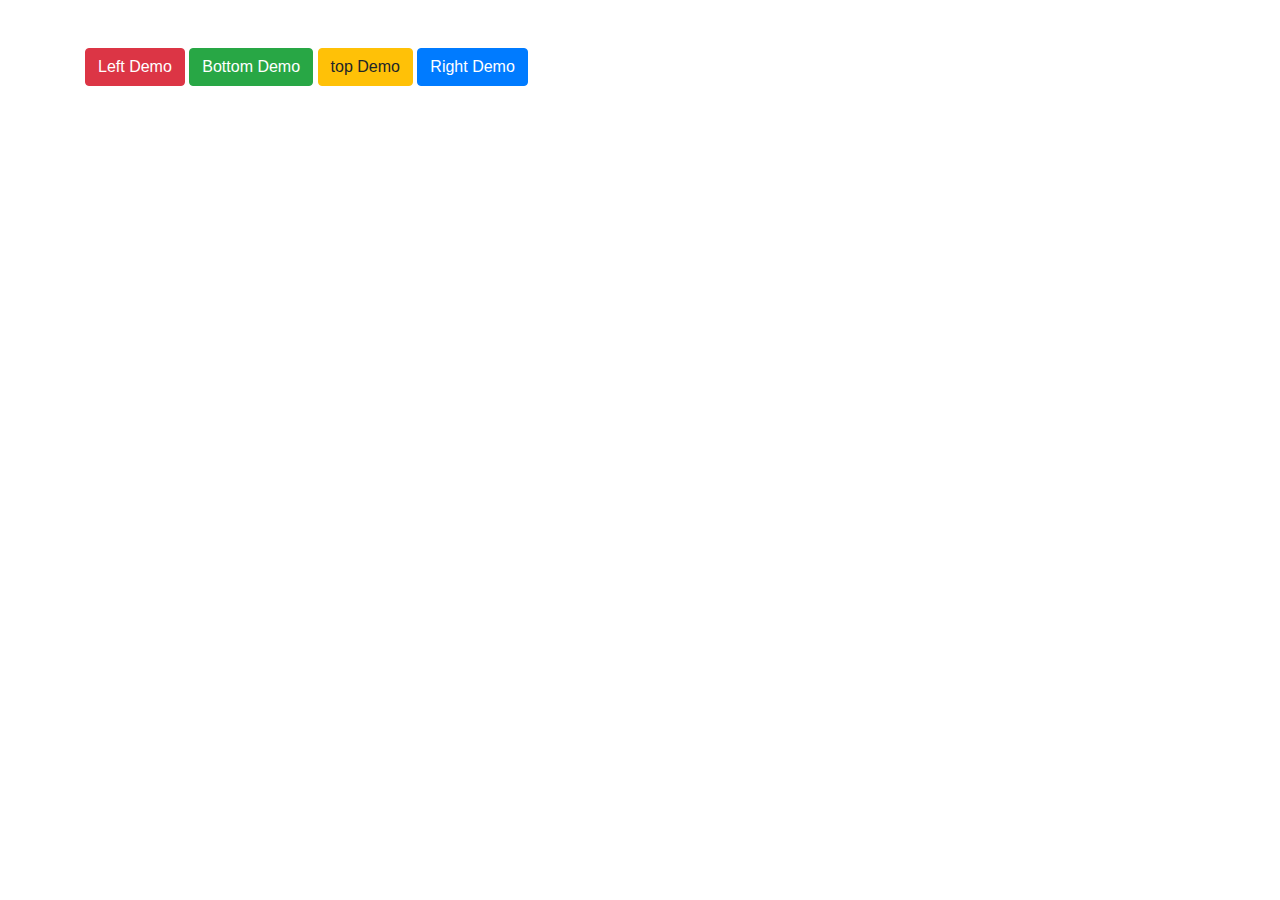
<file: index2.html>
<!DOCTYPE html>
<html lang="en">
<head>
    <meta charset="UTF-8">
    <meta name="viewport" content="width=device-width, initial-scale=1.0">
    <title>Document</title>
    <link rel="stylesheet" href="css/bootstrap.css">
</head>
<body>

<div class="container">
    <div class="row my-5">
        <div class="col-md-12">
            <button type="button" class="btn btn-danger">
                Left Demo
            </button>
            <button type="button" class="btn btn-success" data-placement="bottom" data-toggle="tooltip" title="A demo of bottom tooltip">
                Bottom Demo
            </button>
            <button type="button" class="btn btn-warning">
                top Demo
            </button>
            <button type="button" class="btn btn-primary">
                Right Demo
            </button>
        </div>
    </div>
</div>

<script src="js/jQuery.min.js"></script>
<script src="js/src/popover.js"></script>
<script src="js/bootstrap.js"></script>
<script src="js/main2.js"></script>
</body>
</html>
</file>
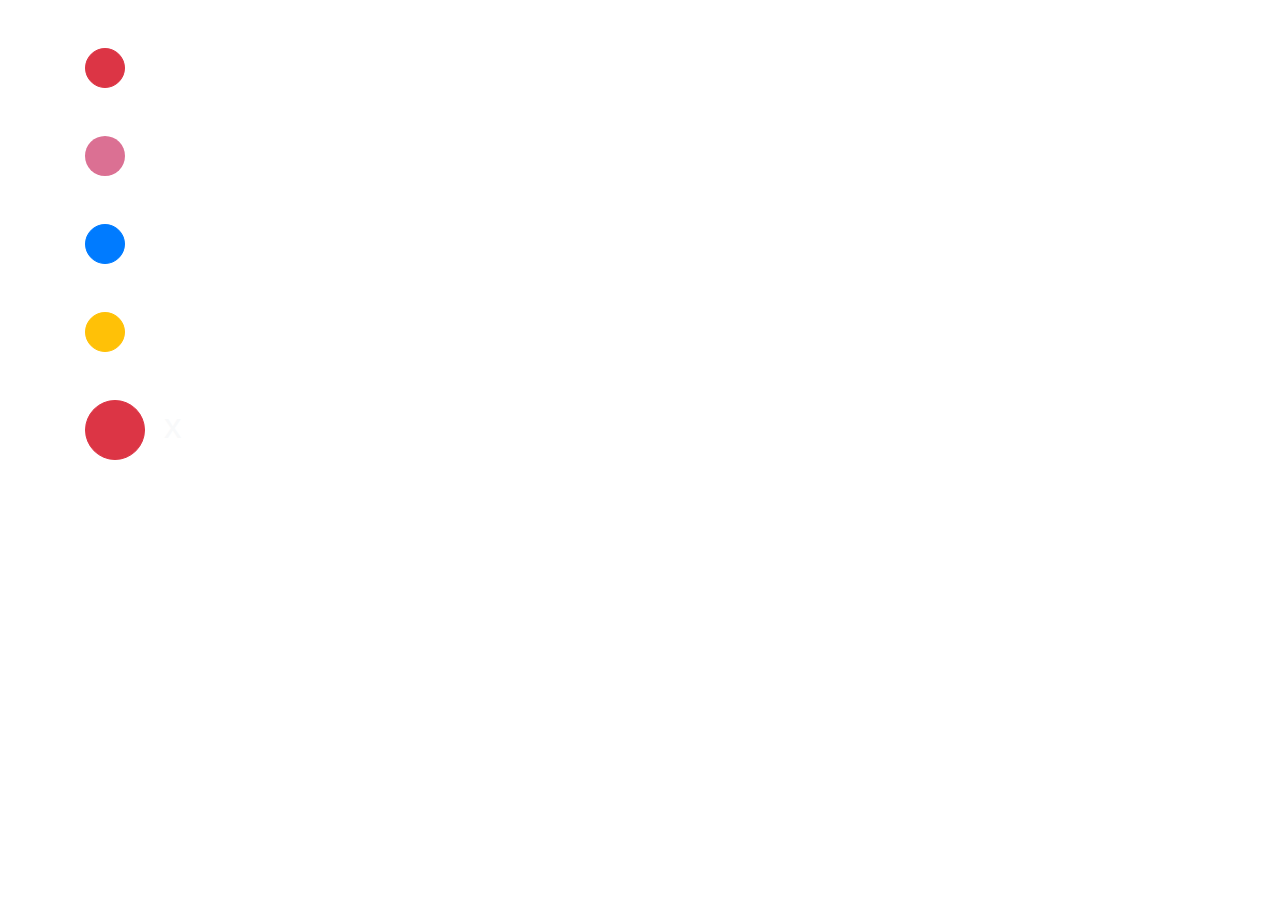
<file: index3.html>
<!DOCTYPE html>
<html lang="en">
<head>
    <meta charset="UTF-8">
    <meta name="viewport" content="width=device-width, initial-scale=1.0">
    <title>Document</title>
    <link rel="stylesheet" href="css/bootstrap.css">
    <link rel="stylesheet" href="css/main3.css">
</head>
<body>

<div class="container">
    <div class="row my-5">
        <div class="col-md-12">
            <button type="button" class="btn btn-danger matn"></button>
        </div>
     </div>
     <div class="row my-5">
        <div class="col-md-12">
            <button type="button" class="btn ty matn"></button>
        </div>
     </div>
     <div class="row my-5">
        <div class="col-md-12">
            <button type="button" class="btn btn-primary matn"></button>
        </div>
     </div>
     <div class="row my-5">
        <div class="col-md-12">
            <button type="button" class="btn btn-warning matn"></button>
        </div>
     </div>
     <div class="row my-5">
        <div class="col-md-12">
            <button type="button" class="btn btn-danger matn-2"></button>
        </div>
     </div>
     <h4 class="text-light" data-placement="left" data-toggle="tooltip" title="backround Tasks">x</h4>
</div>

<script src="js/jQuery.min.js"></script>
<script src="js/src/popover.js"></script>
<script src="js/bootstrap.js"></script>
<script src="js/main3.js"></script>
</body>
</html>
</file>
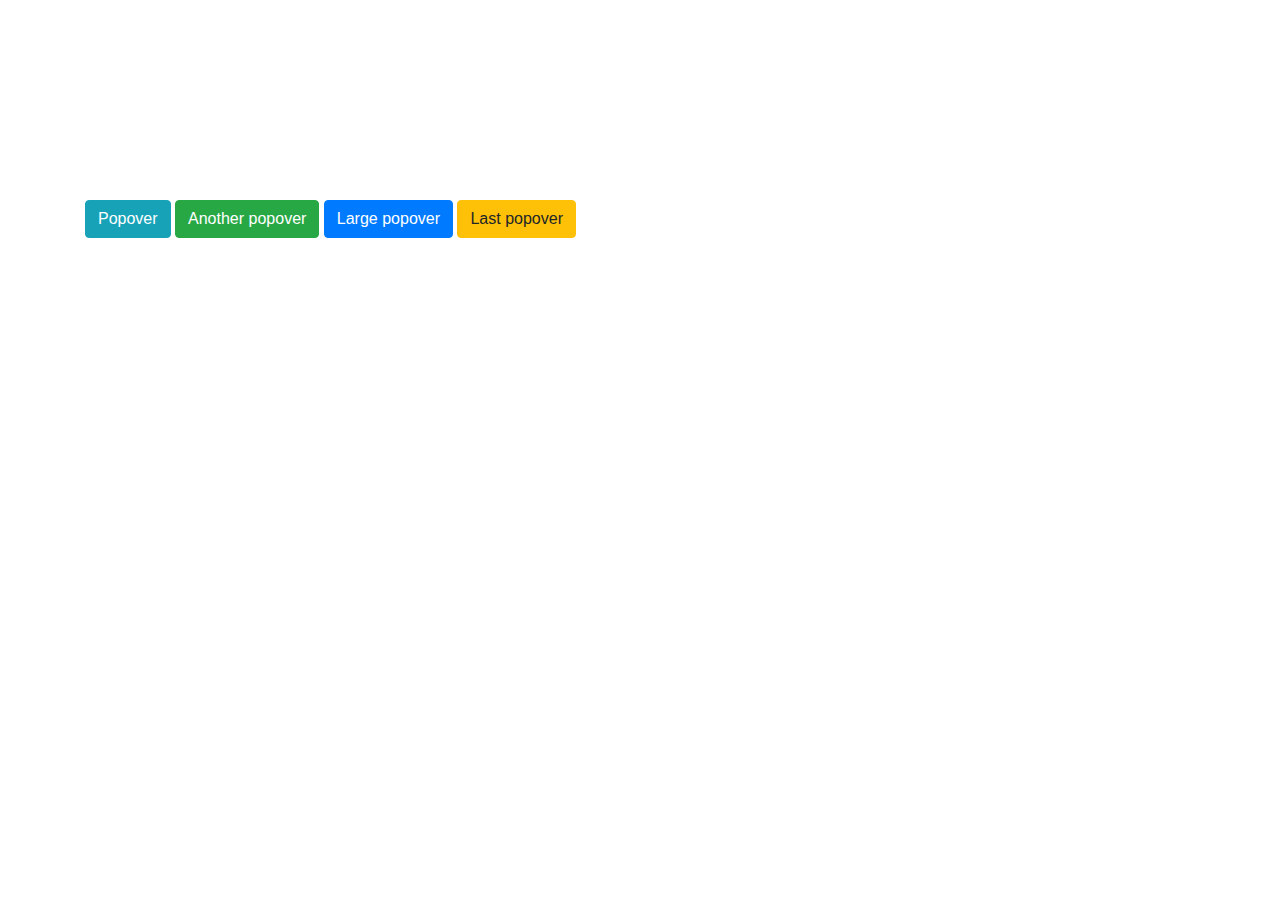
<file: index4.html>
<!DOCTYPE html>
<html lang="en">
<head>
    <meta charset="UTF-8">
    <meta name="viewport" content="width=device-width, initial-scale=1.0">
    <title>Document</title>
    <link rel="stylesheet" href="css/bootstrap.css">
    <link rel="stylesheet" href="css/main4.css">
</head>
<body>
<div class="hj">
<div class="container">
    <div class="row my-5">
        <div class="col-md-12">
            <button type="button" class="btn btn-info">Popover</button>
            <button type="button" class="btn btn-success">Another popover</button>
            <button type="button" class="btn btn-primary" data-placement="top" data-toggle="popover" title="Popover title" data-content="A large popover to demonstrate the max-width of the Bootstrap popover.">Large popover</button>
            <button type="button" class="btn btn-warning">Last popover</button>
        </div>
    </div>
</div>
</div>
<script src="js/jQuery.min.js"></script>
<script src="js/src/popover.js"></script>
<script src="js/bootstrap.js"></script>
<script src="js/main4.js"></script>
</body>
</html>
</file>
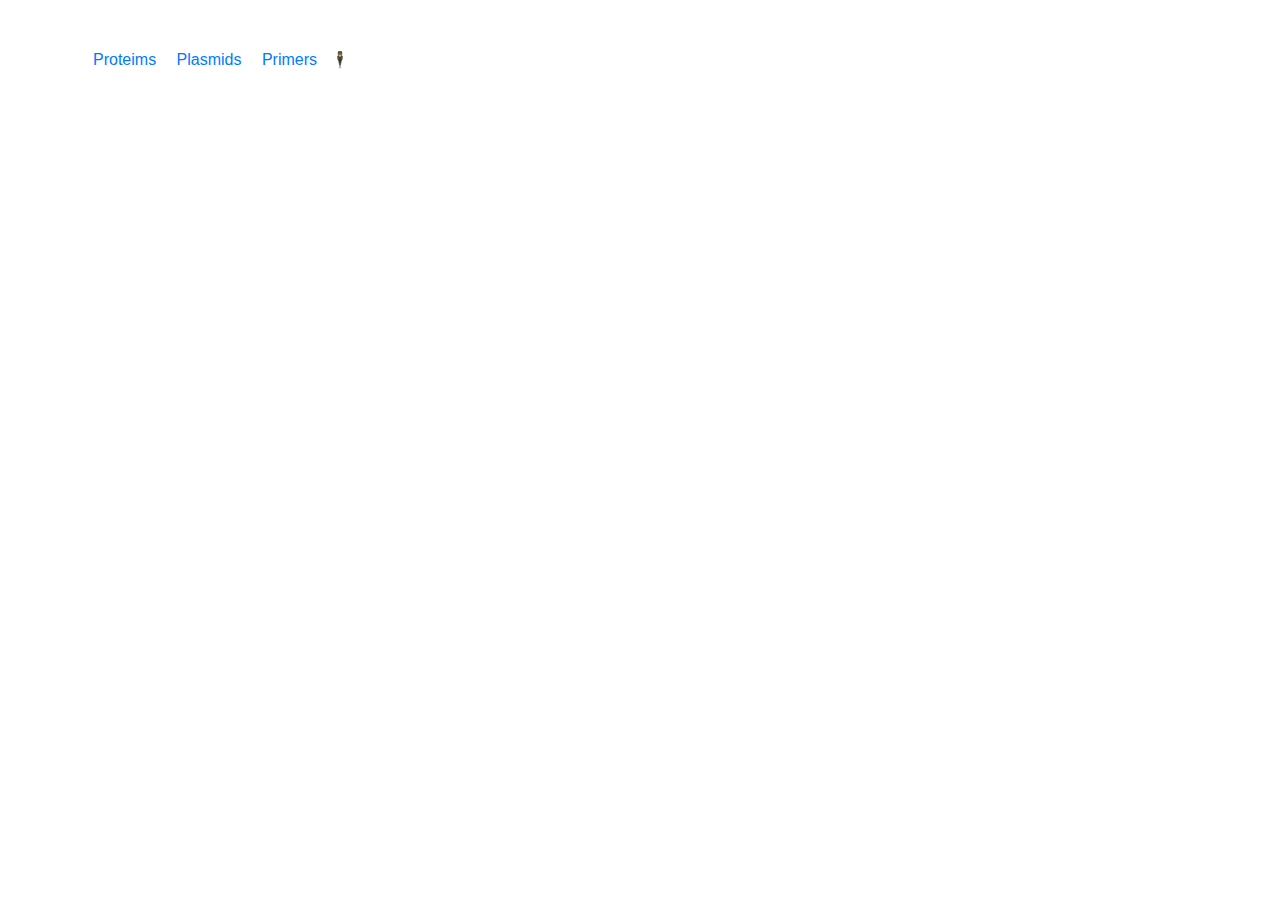
<file: index5.html>
<!DOCTYPE html>
<html lang="en">
<head>
    <meta charset="UTF-8">
    <meta name="viewport" content="width=device-width, initial-scale=1.0">
    <title>Document</title>
    <link rel="stylesheet" href="css/bootstrap.css">
    <link rel="stylesheet" href="css/main4.css">
</head>
<body>

<div class="container">
    <div class="row my-5">
        <div class="col-md-12">
            <a href="#" class="mx-2">Proteims</a>
            <a href="#" class="mx-2">Plasmids</a>
            <a href="#" class="mx-2">Primers</a>
            <span data-placement="bottom" data-toggle="popover" title="Popover Examppe 2 - Title" data-content="Popover Example 2 - Content">&#128372;</span>
        </div>
    </div>
</div>

<script src="js/jQuery.min.js"></script>
<script src="js/src/popover.js"></script>
<script src="js/bootstrap.js"></script>
<script src="js/main5.js"></script>
</body>
</html>
</file>
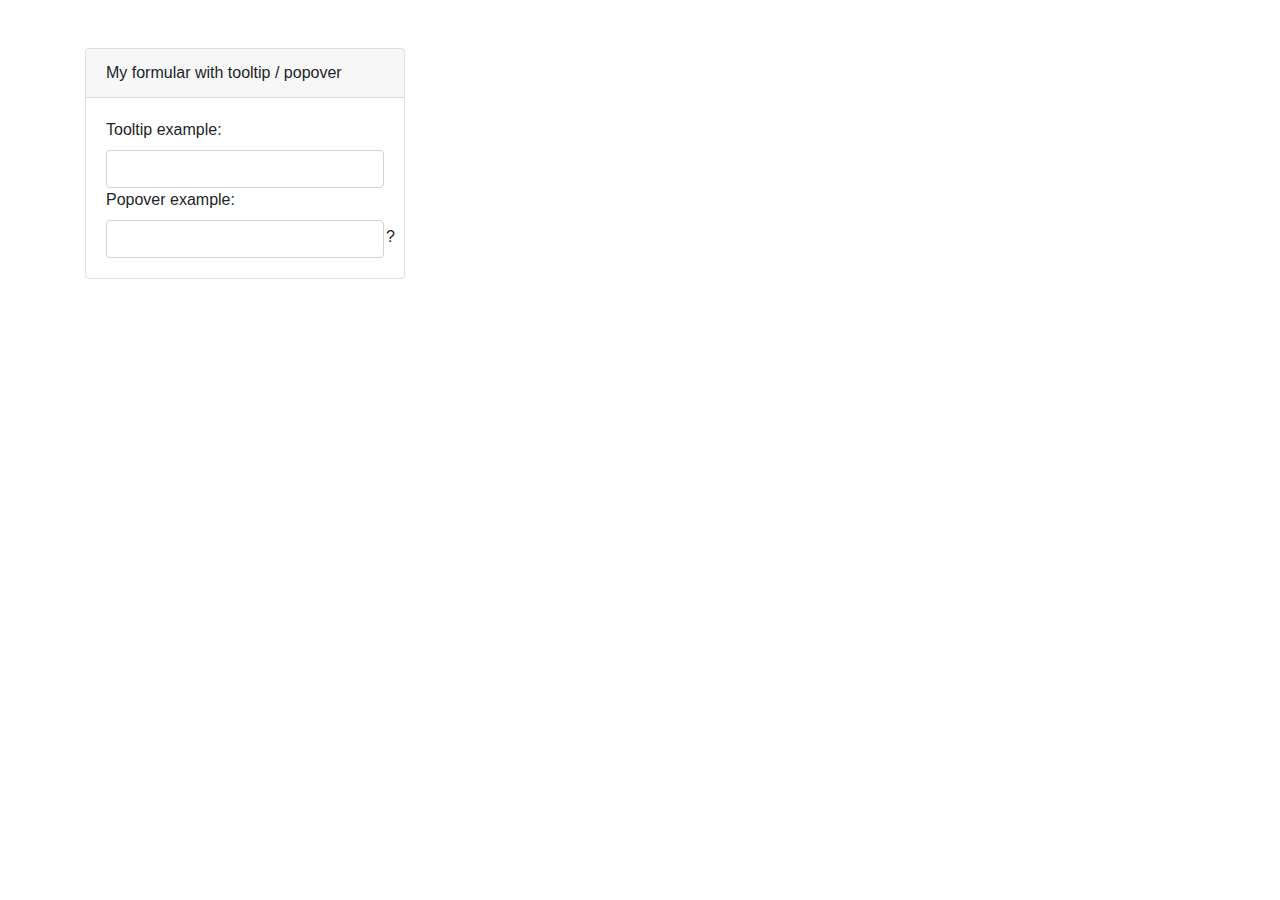
<file: index7.html>
<!DOCTYPE html>
<html lang="en">
<head>
    <meta charset="UTF-8">
    <meta name="viewport" content="width=device-width, initial-scale=1.0">
    <title>Document</title>
    <link rel="stylesheet" href="css/bootstrap.css">
    <link rel="stylesheet" href="css/main7.css">
</head>
<body>

<div class="container">
    <div class="row my-5">
        <div class="col-md-4 card-deck">
            <div class="card">
                <div class="card-header">
                    My formular with tooltip / popover
                </div>
                <div class="card-body">
                    <label for="text">Tooltip example:</label>
                    <input type="text" class="form-control" id="text" data-placement="right" data-toggle="tooltip" title="
                     Sit alias soluta sequi distinc
                     tio dicta autem vitae debitis
                     . Voluptatem in suscipit minus ea i
                     llo, id atque excepturi, tenetur dol
                     oremque aliquid vitae?">
                    <label for="text">Popover example:</label>
                    <input type="text" class="form-control" id="text"><span class="matn" data-placement="right" data-toggle="popover" title="
                    Sit alias soluta sequi distinc
                    tio dicta autem vitae debitis
                    . Voluptatem in suscipit minus ea i
                    llo, id atque excepturi, tenetur dol
                    oremque aliquid vitae?">&#63;</span>
                </div>
            </div>
        </div>
    </div>
</div>

<script src="js/jQuery.min.js"></script>
<script src="js/src/popover.js"></script>
<script src="js/bootstrap.js"></script>
<script src="js/main7.js"></script>
</file>
<file: css/main3.css>
.matn{
    height: 40px;
    width: 40px;
    border-radius: 50%;
}
.ty{
    background-color: palevioletred;
}
.matn-2{
    height: 60px;
    width: 60px;
    border-radius: 50%;
}
h4{
    position: absolute;
    top: 405px;
    left: 164px;
    font-size: 35px;

}
</file>
<file: css/main4.css>
.hj{
    margin: 200px 0;
}
</file>
<file: css/main7.css>
.matn{
    position: absolute;
    top: 176px;
    left: 300px;
}
</file>
